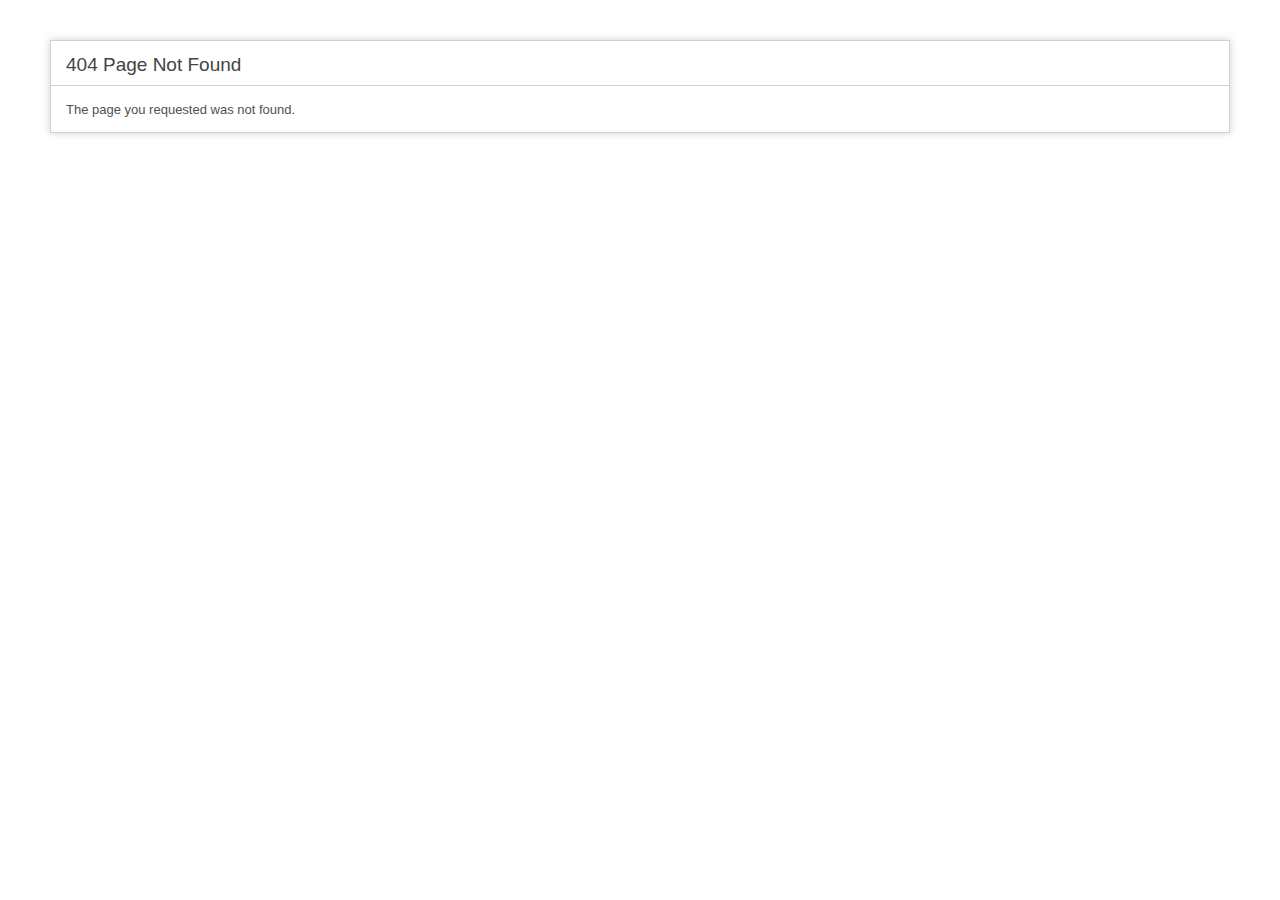
<file: assets/frontassets/css/images/ui-bg_diagonals-thick_18_b81900_40x40.html>
<!DOCTYPE html>
<html lang="en">
<head>
<meta charset="utf-8">
<title>404 Page Not Found</title>
<style type="text/css">

::selection { background-color: #E13300; color: white; }
::-moz-selection { background-color: #E13300; color: white; }

body {
	background-color: #fff;
	margin: 40px;
	font: 13px/20px normal Helvetica, Arial, sans-serif;
	color: #4F5155;
}

a {
	color: #003399;
	background-color: transparent;
	font-weight: normal;
}

h1 {
	color: #444;
	background-color: transparent;
	border-bottom: 1px solid #D0D0D0;
	font-size: 19px;
	font-weight: normal;
	margin: 0 0 14px 0;
	padding: 14px 15px 10px 15px;
}

code {
	font-family: Consolas, Monaco, Courier New, Courier, monospace;
	font-size: 12px;
	background-color: #f9f9f9;
	border: 1px solid #D0D0D0;
	color: #002166;
	display: block;
	margin: 14px 0 14px 0;
	padding: 12px 10px 12px 10px;
}

#container {
	margin: 10px;
	border: 1px solid #D0D0D0;
	box-shadow: 0 0 8px #D0D0D0;
}

p {
	margin: 12px 15px 12px 15px;
}
</style>
</head>
<body>
	<div id="container">
		<h1>404 Page Not Found</h1>
		<p>The page you requested was not found.</p>	</div>
</body>
</html>
</file>
